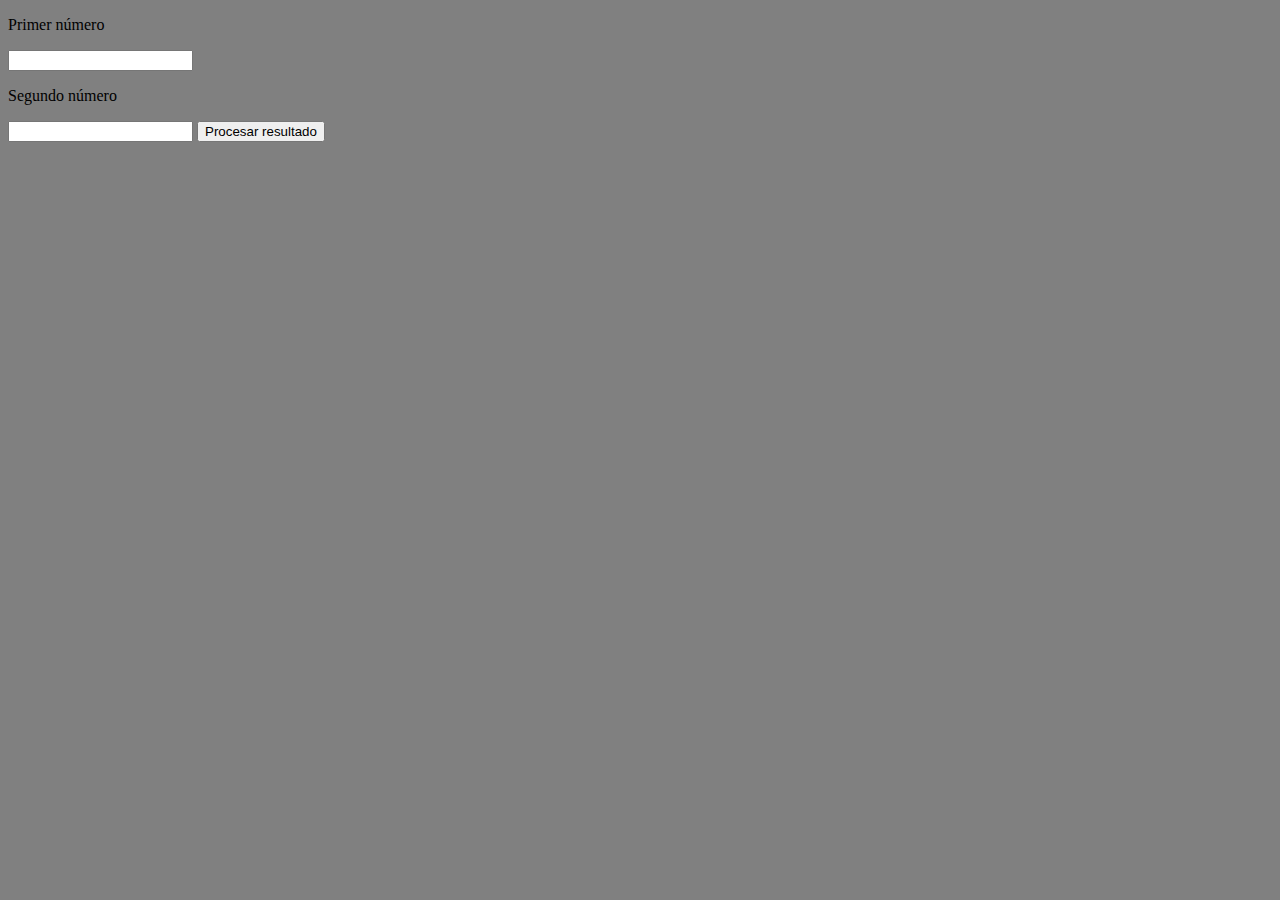
<file: Tarea-JavaScript/index.html>
<!DOCTYPE html>
<html lang="en">
<head>
    <meta charset="UTF-8">
    <meta name="viewport" content="width=device-width, initial-scale=1.0">
    <link rel="stylesheet" href="estilos.css">
    <title>Ejerricio de suma</title>
</head>
<body>
    <p>Primer número</p>
    <input type="number" id="numero1">
    <p>Segundo número</p>
    <input type="number" id="numero2">
    <button onclick="sumar_numeros()">Procesar resultado</button>
    <p id="resultado"></p>
    <script src="codigo.js"></script>
</body>
</html>
</file>
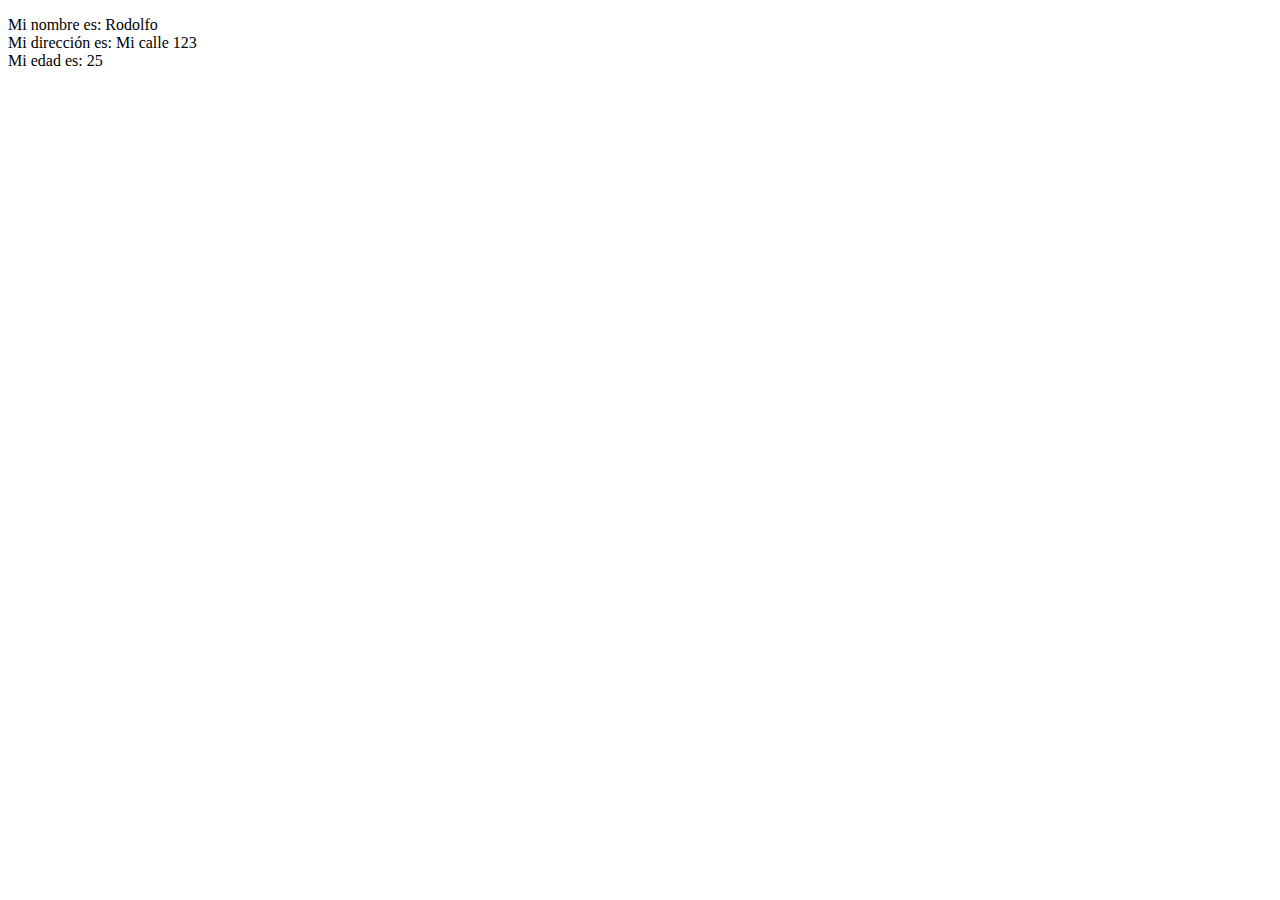
<file: Tarea01/index.html>
<!DOCTYPE html>
<html lang="en">
<head>
    <meta charset="UTF-8">
    <meta name="viewport" content="width=device-width, initial-scale=1.0">
    <title>Document</title>
</head>
<body>
    <p id="varios"> </p>
    <script src="codigo.js"></script>
</body>
</html>
</file>
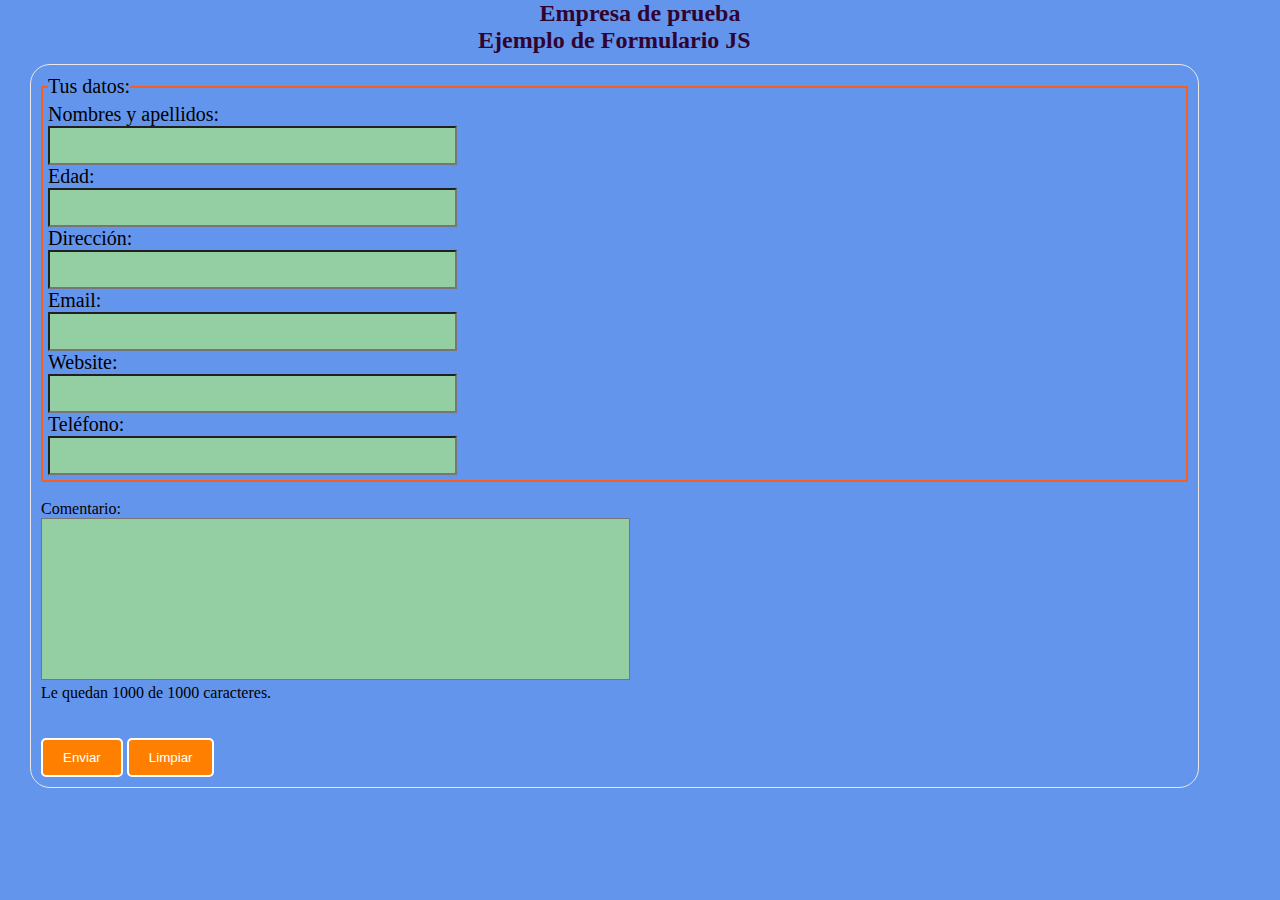
<file: Tarea04/index.html>
<!DOCTYPE html>
<html lang="en">
<head>
    <meta charset="UTF-8">
    <meta name="viewport" content="width=device-width, initial-scale=1.0">
    <title>Fromulario de contacto</title>
    <link rel="stylesheet" href="estilos.css" media="all" />
</head>
<body>
    <h1 class="logodescrip">Empresa de prueba</h1>
    <section id="contenedor">
        <h1>Ejemplo de Formulario JS</h1>
        <form action="enviar.html" method="POST" id="formulario" name="formulario">
            <fieldset>
                <legend>Tus datos:</legend>
                    <label for="nombres">Nombres y apellidos:</label></br>
                    <input type="text" name="nombres" id="nombres" /></br>

                    <label for="edad">Edad:</label></br>
                    <input type="text" name="edad" id="edad" /></br>

                    <label for="direccion">Dirección:</label></br>
                    <input type="text" name="direccion" id="direccion" /></br>

                    <label for="email">Email:</label></br>
                    <input type="text" name="email" id="email" /></br>
                
                    <label for="website">Website:</label></br>
                    <input type="text" name="website" id="website" /></br>

                    <label for="telefono">Teléfono:</label></br>
                    <input type="text" name="telefono" id="telefono" /></br>
            </fieldset>
            </br>
            <label for="comentario">Comentario:</label></br>
            <textarea name="comentario" id="comentario" cols="70" rows="10" maxlength="1000" onkeypress="calcular()" onkeyup="calcular()">
            </textarea></br>
            <p>Le quedan <span id="contador-char">1000</span> de 1000 caracteres.</p>
            </br>
            </br>
            <button type="button" name="enviar" id="enviar" class="cambio">Enviar</button>
            <button type="button" name="limpiar" id="limpiar" class="cambio">Limpiar</button>
        </form>
    </section>
    <script async type="text/javascript" src="codigo.js"></script>
</body>
</html>
</file>
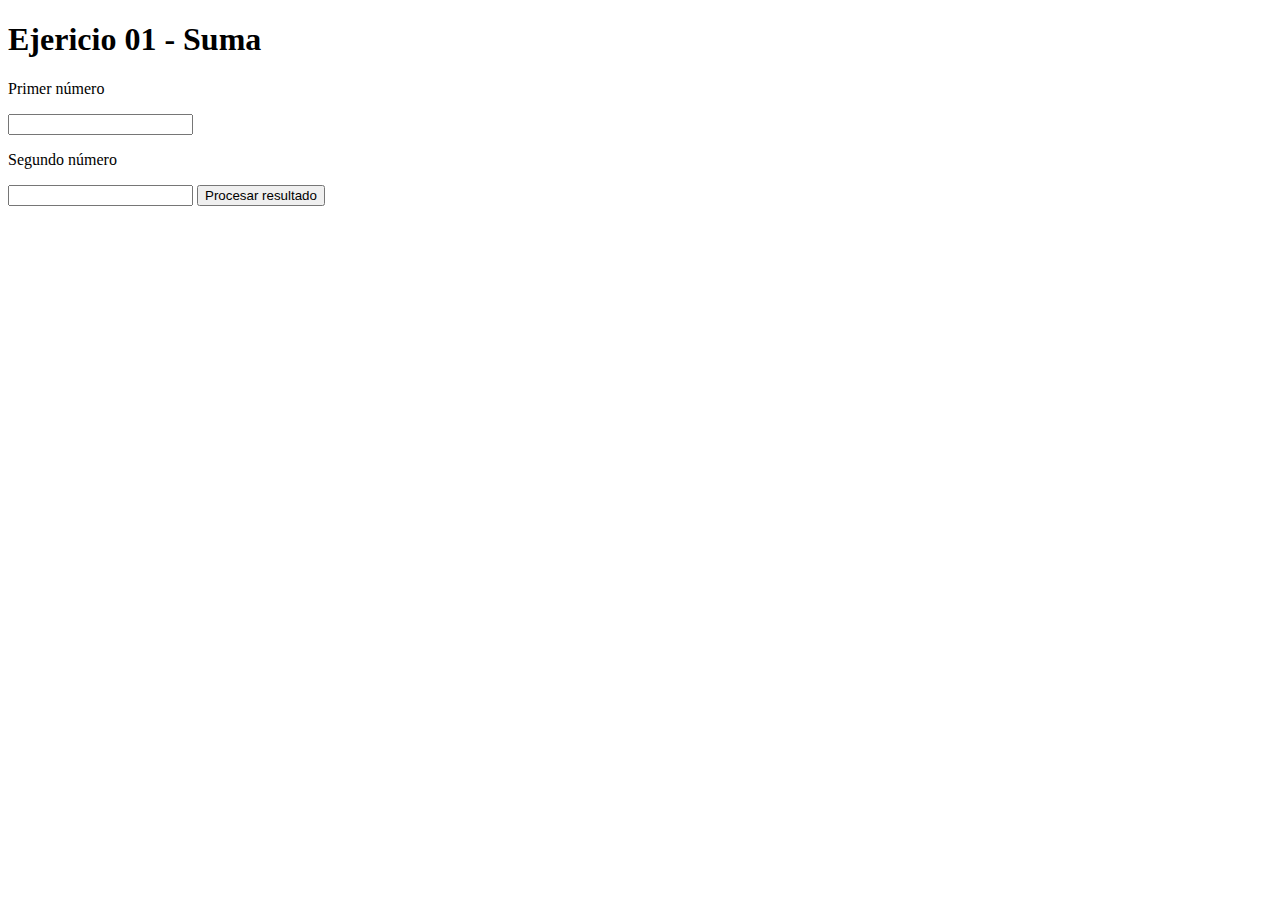
<file: Tarea02/ejercicio01/index.html>
<!DOCTYPE html>
<html lang="en">
<head>
    <meta charset="UTF-8">
    <meta name="viewport" content="width=device-width, initial-scale=1.0">
    <title>Ejericio 01 - Suma</title>
</head>
<body>
    <h1>Ejericio 01 - Suma</h1>
    <p>Primer número</p>
    <input type="number" id="numero1">
    <p>Segundo número</p>
    <input type="number" id="numero2">
    <button onclick="sumar_numeros()">Procesar resultado</button>
    <p id="resultado"></p>
    <script src="codigo.js"></script>
</body>
</html>
</file>
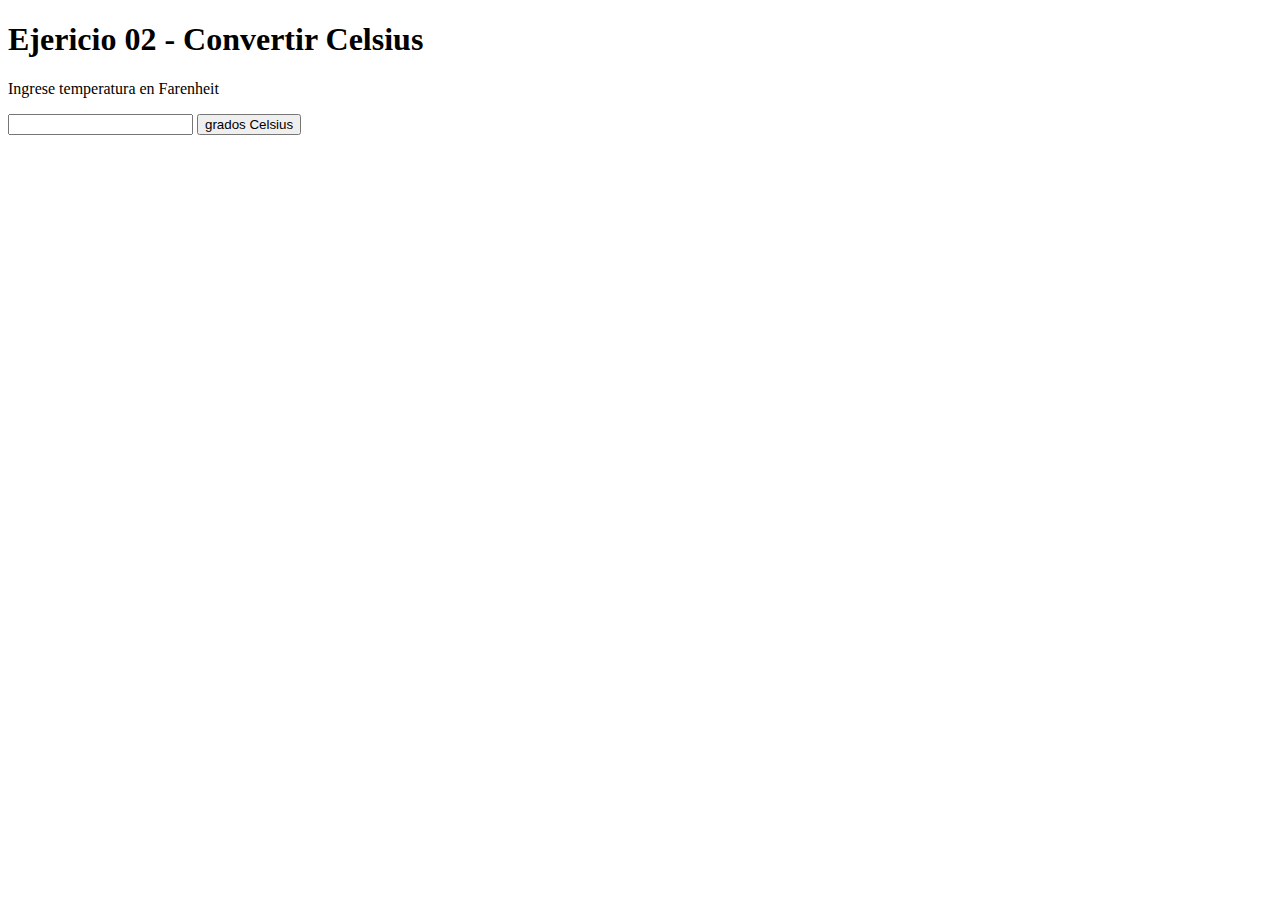
<file: Tarea02/ejercicio02/index.html>
<!DOCTYPE html>
<html lang="en">
<head>
    <meta charset="UTF-8">
    <meta name="viewport" content="width=device-width, initial-scale=1.0">
    <title>Ejericio 02 - Convertir Celsius</title>
</head>
<body>
    <h1>Ejericio 02 - Convertir Celsius</h1>
    <p>Ingrese temperatura en Farenheit</p>
    <input type="number" id="farenheit">
    <button onclick="Celsius()"> grados Celsius</button>
    <p id="resultado"></p>
    <script src="codigo.js"></script>
</body>
</html>
</file>
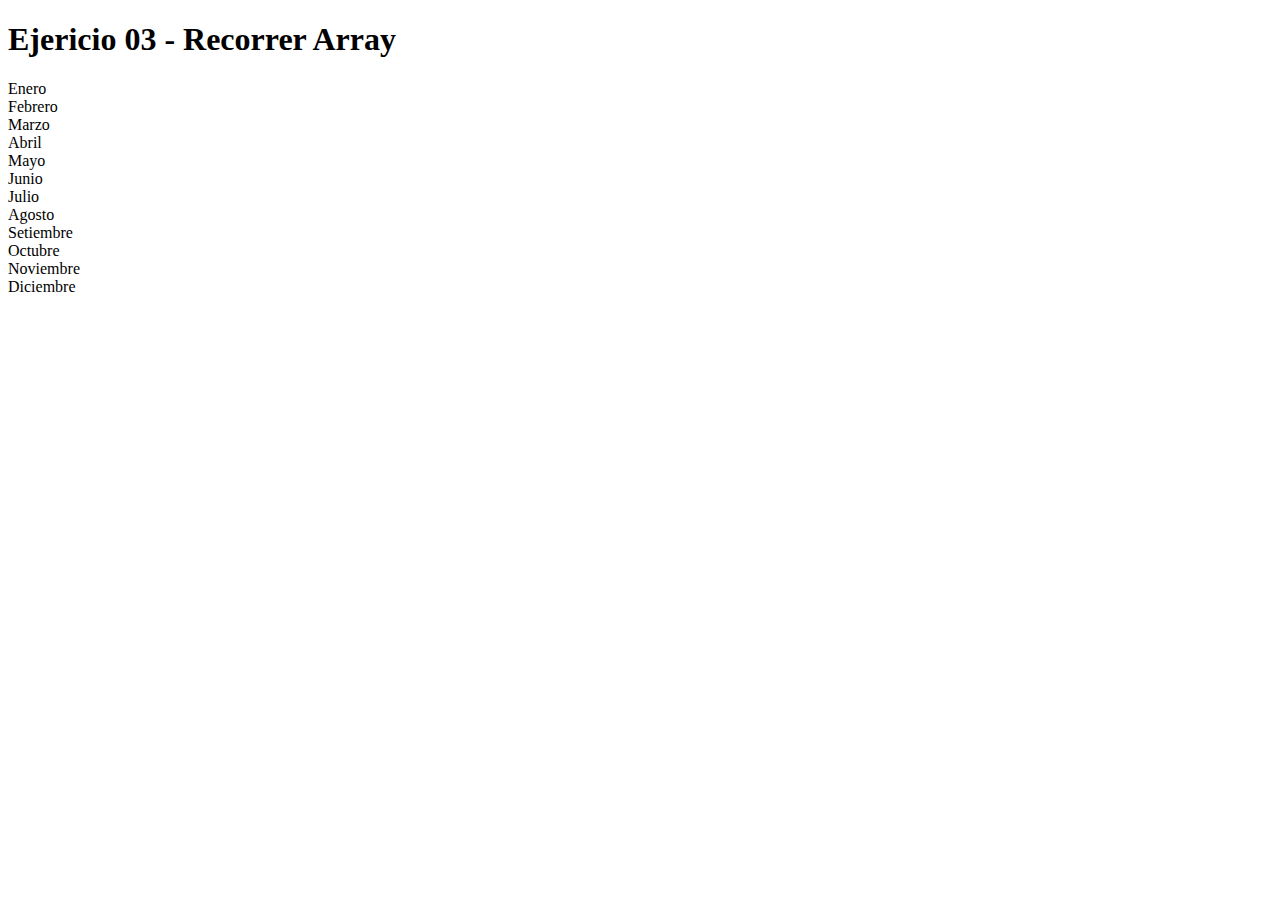
<file: Tarea02/ejercicio03/index.html>
<!DOCTYPE html>
<html lang="en">
<head>
    <meta charset="UTF-8">
    <meta name="viewport" content="width=device-width, initial-scale=1.0">
    <title>Ejericio 03 - Recorrer Array</title>
</head>
<body>
    <h1>Ejericio 03 - Recorrer Array</h1>
    <p id="meses"></p>
    <script src="codigo.js"></script>
</body>
</html>
</file>
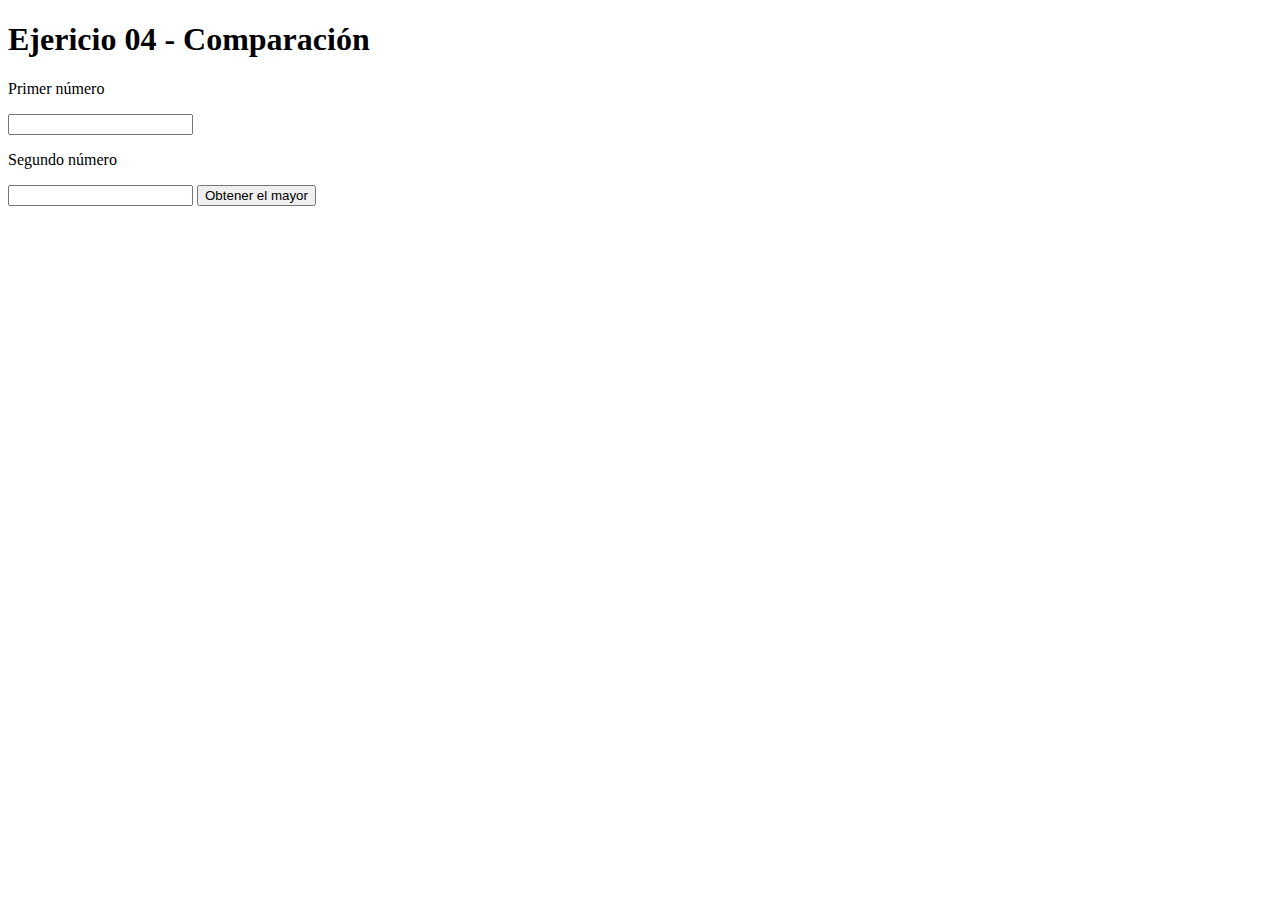
<file: Tarea02/ejercicio04/index.html>
<!DOCTYPE html>
<html lang="en">
<head>
    <meta charset="UTF-8">
    <meta name="viewport" content="width=device-width, initial-scale=1.0">
    <title>Ejericio 04 - Comparación</title>
</head>
<body>
    <h1>Ejericio 04 - Comparación</h1>
    <p>Primer número</p>
    <input type="number" id="numero1">
    <p>Segundo número</p>
    <input type="number" id="numero2">
    <button onclick="comparacion()">Obtener el mayor</button>
    <p id="resultado"></p>
    <script src="codigo.js"></script>
</body>
</html>
</file>
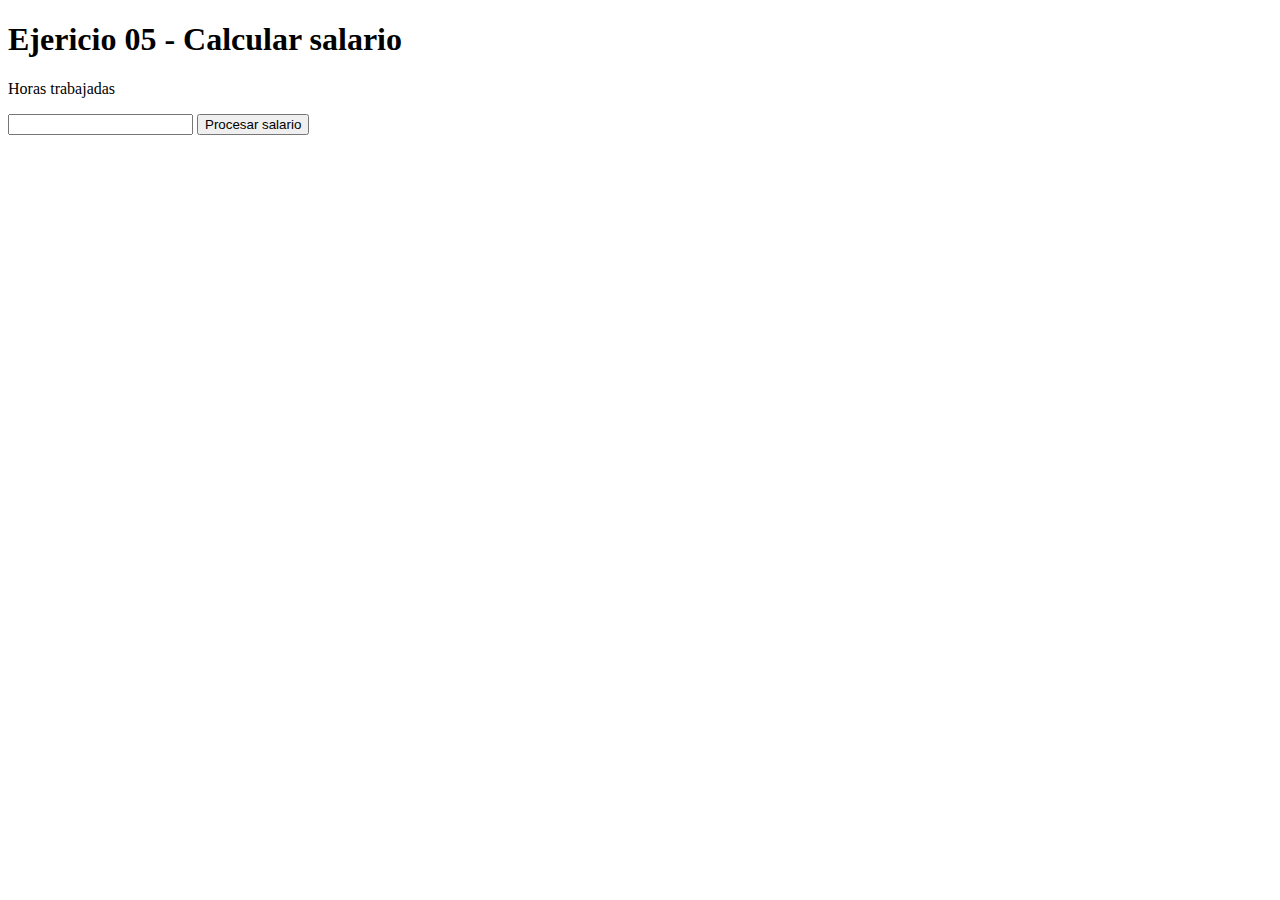
<file: Tarea02/ejercicio05/index.html>
<!DOCTYPE html>
<html lang="en">
<head>
    <meta charset="UTF-8">
    <meta name="viewport" content="width=device-width, initial-scale=1.0">
    <title>Ejericio 05 - Calcular salario</title>
</head>
<body>
    <h1>Ejericio 05 - Calcular salario</h1>
    <p>Horas trabajadas</p>
    <input type="number" id="horas">
    <button onclick="calcularSalario()">Procesar salario</button>
    <p id="resultado"></p>
    <script src="codigo.js"></script>
</body>
</html>
</file>
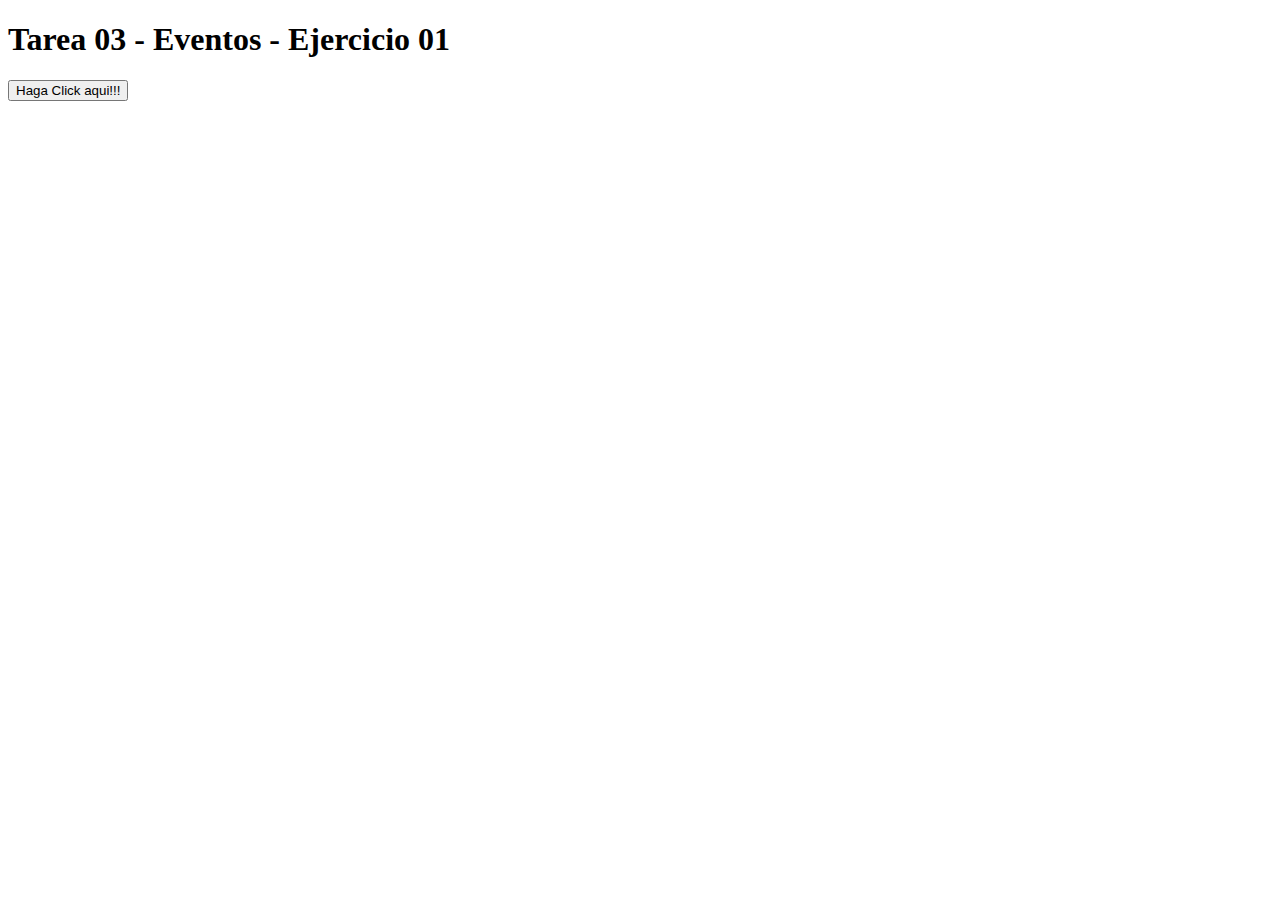
<file: Tarea03/ejercicio01/index.html>
<!DOCTYPE html>
<html lang="en">
<head>
    <meta charset="UTF-8">
    <meta name="viewport" content="width=device-width, initial-scale=1.0">
    <title>Tarea 03 - Eventos - Ejercici 01</title>
</head>
<body>
    <h1>Tarea 03 - Eventos - Ejercicio 01</h1>
    <button id="clickar">Haga Click aqui!!!</button>
    <script src="codigo.js"></script> 
</body>
</html>
</file>
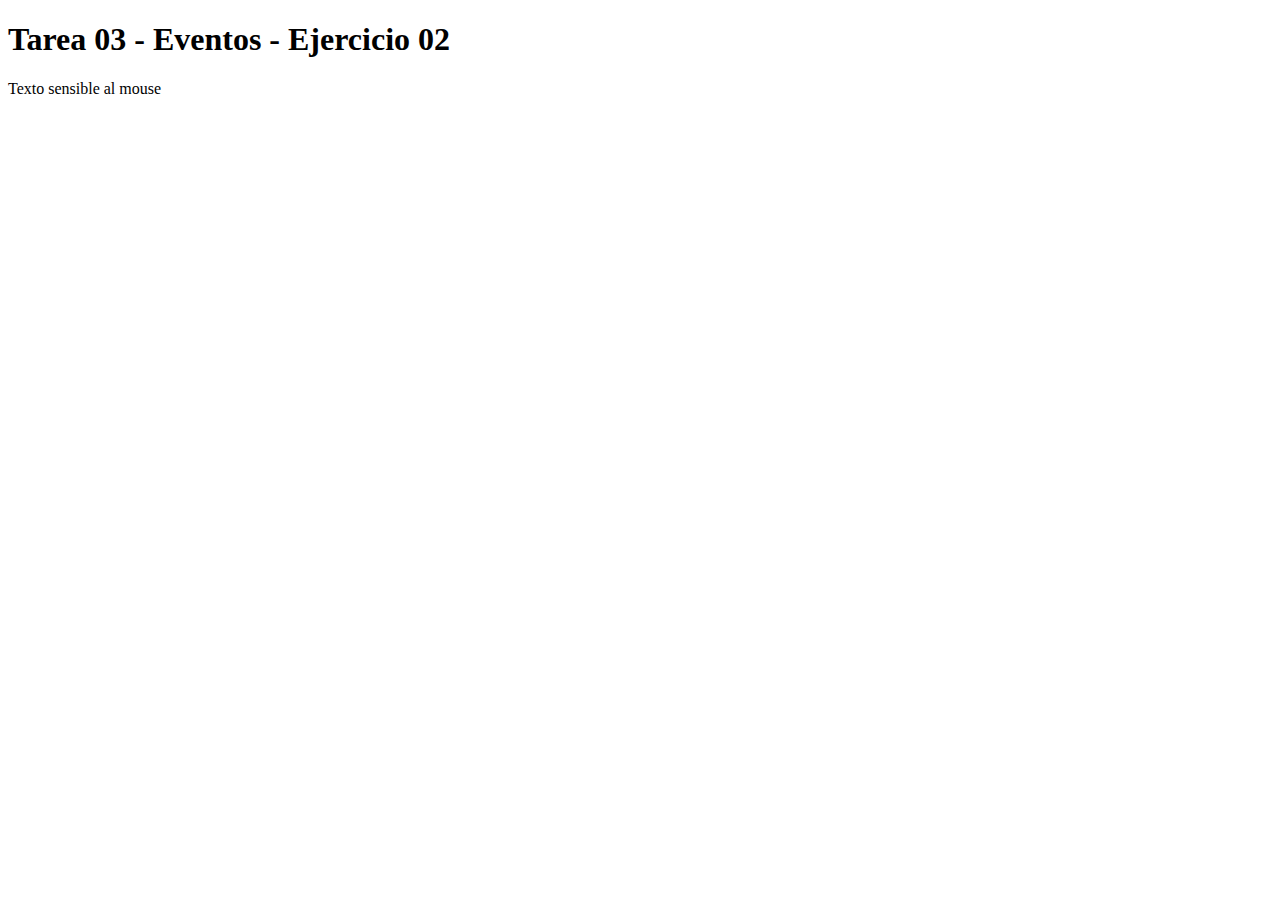
<file: Tarea03/ejercicio02/index.html>
<!DOCTYPE html>
<html lang="en">
<head>
    <meta charset="UTF-8">
    <meta name="viewport" content="width=device-width, initial-scale=1.0">
    <title>Tarea 03 - Eventos - Ejercici 02</title>
</head>
<body>
    <h1>Tarea 03 - Eventos - Ejercicio 02</h1>
    <p id="hoverPara">Texto sensible al mouse</p>
    <p id="efecto"></p>
    <script src="codigo.js"></script> 
</body>
</html>
</file>
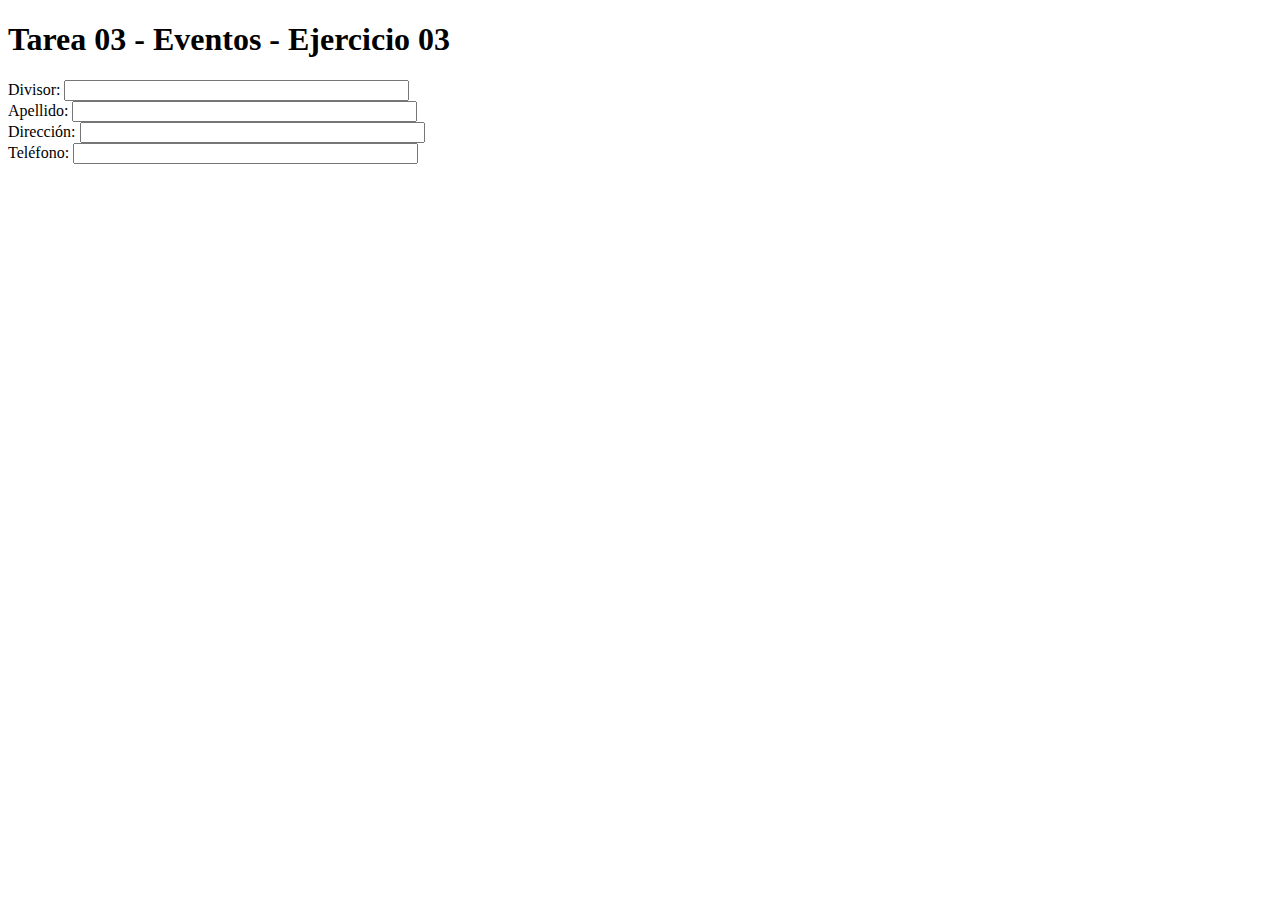
<file: Tarea03/ejercicio03/index.html>
<!DOCTYPE html>
<html lang="en">
<head>
    <meta charset="UTF-8">
    <meta name="viewport" content="width=device-width, initial-scale=1.0">
    <title>Tarea 03 - Eventos - Ejercici 03</title>
</head>
<body>
    <h1>Tarea 03 - Eventos - Ejercicio 03</h1>
    <form action="formulario.php" method="POST">
        <label name="divisor">Divisor: </label>
        <input name="divisor_input" id="divisor_input" onfocus="CambiarColor()" type="text" size="40"><br>
        <label name="apellido_label">Apellido: </label>
        <input name="apellido_input" type="text" size="40"><br>
        <label name="direccion_label">Dirección: </label>
        <input name="direccion_input" type="text" size="40"><br>
        <label name="telefono_label">Teléfono: </label>
        <input name="telefono_input" type="text" size="40"><br>
    </form>
    <script src="codigo.js"></script> 
</body>
</html>
</file>
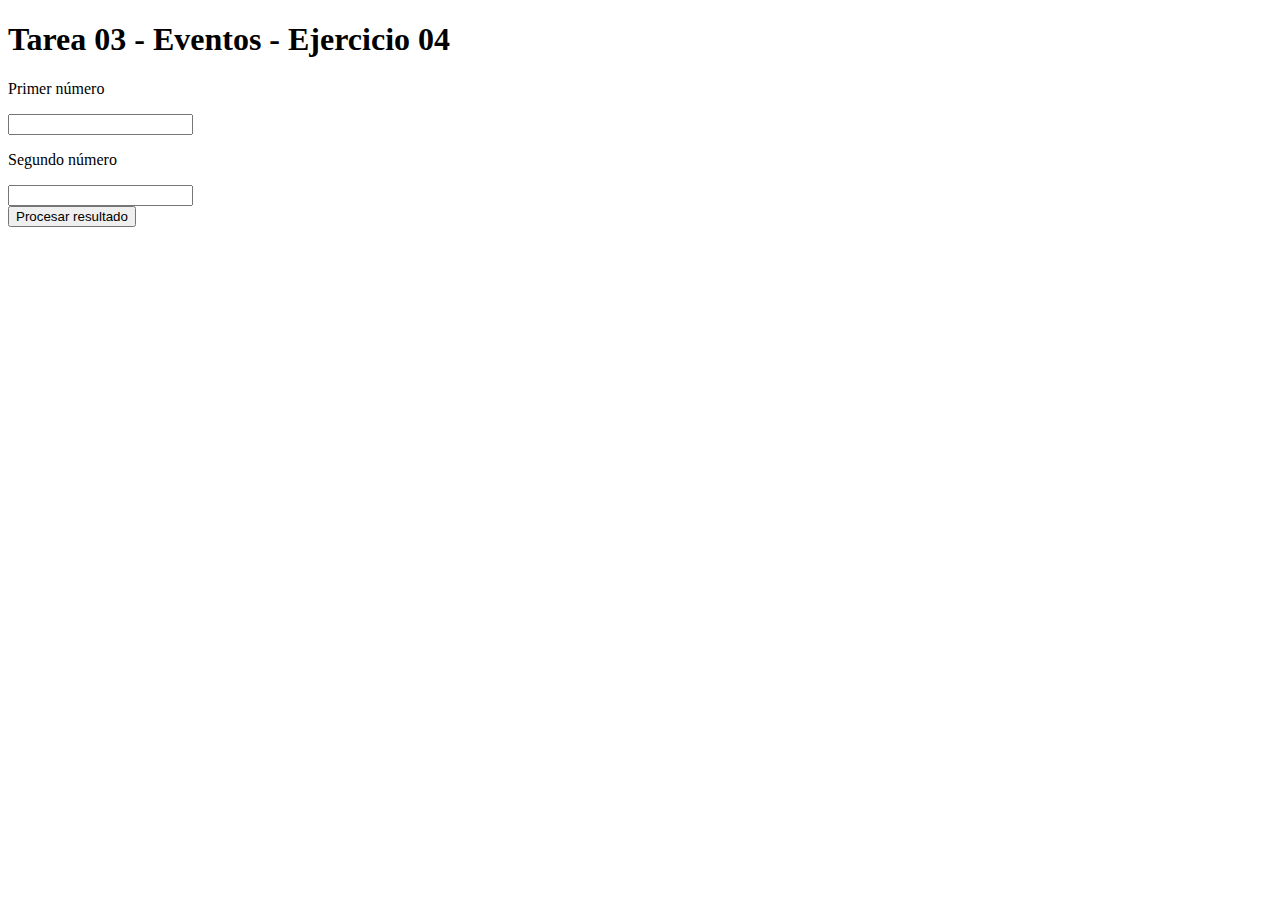
<file: Tarea03/ejercicio04/index.html>
<!DOCTYPE html>
<html lang="en">
<head>
    <meta charset="UTF-8">
    <meta name="viewport" content="width=device-width, initial-scale=1.0">
    <title>Tarea 03 - Eventos - Ejercicio 04</title>
</head>
<body>
    <h1>Tarea 03 - Eventos - Ejercicio 04</h1>
    <p>Primer número</p>
    <input type="number" id="numero1">
    <p>Segundo número</p>
    <input type="number" id="numero2"></br>
    <button onclick="dividir_numeros()">Procesar resultado</button>
    <p id="resultado"></p></br>
    <script src="codigo.js"></script>
</body>
</html>
</file>
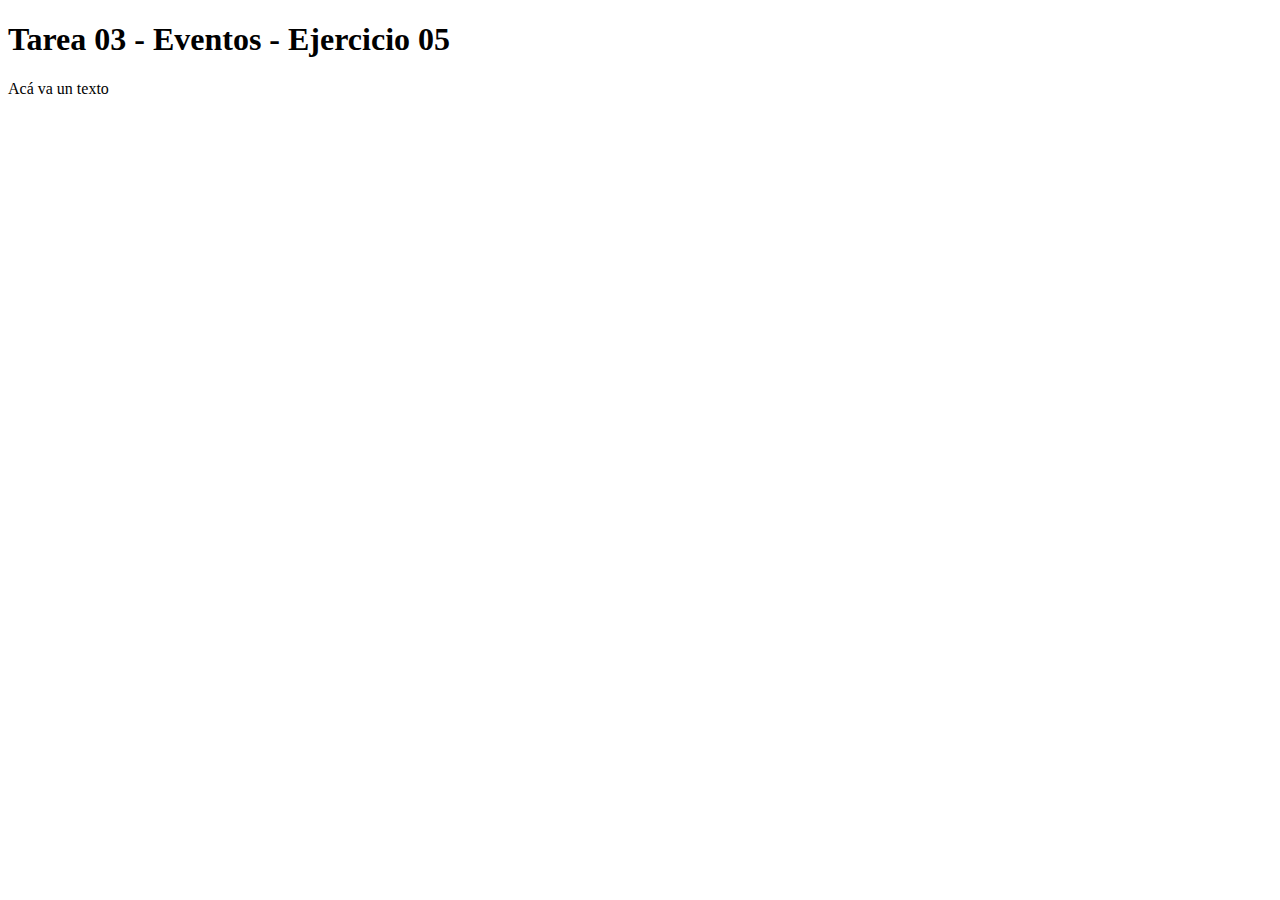
<file: Tarea03/ejercicio05/index.html>
<!DOCTYPE html>
<html lang="en">
<head>
    <meta charset="UTF-8">
    <meta name="viewport" content="width=device-width, initial-scale=1.0">
    <title>Tarea 03 - Eventos - Ejercici 05</title>
</head>
<body>
    <h1>Tarea 03 - Eventos - Ejercicio 05</h1>
    <p id="texto">Acá va un texto </p></br>
    <p id="imagen"></p>
    <script src="codigo.js"></script> 
</body>
</html>
</file>
<file: Tarea-JavaScript/estilos.css>
body{
    background-color: gray;
}
</file>
<file: Tarea04/estilos.css>
*{
    margin:0;
    padding:0;
}

body{
    background:cornflowerblue;
}

h1{
    font-size:1.5em;
    text-align:center;
    color:#310430;
}

#contenedor{
    background:transparent;
    margin:0auto;
    width:96%;
}

#contenedor form fieldset{
    border:2px solid #FA5E1B;
    padding:5px;
    font-size:20px;
}

#contenedor form{
    padding:10px;
    margin:10px 30px;
    border:thin solid #E9E9E9;
    border-radius:20px;
    -webkit-border-radius:20px;
    -moz-border-radius:20px;
    -o-border-radius:20px;
    -ms-border-radius:20px;
}

#contenedorformlabel{
    color:#004040;
    font-size:18px;
}

#contenedor form label:hover{
    color:#171717;
    cursor:pointer;
}
#contenedor form input[type="text"]{
    width:400px;
    height:35px;
    padding-left:5px;
    font-family:Helvetica;
    font-size:16px;
}

#contenedor form textarea{
    resize:none;
    padding:5px;
}

#contenedor form input[type="text"], textarea{
    background:#94CFA3;
}

#contenedor form input[type="text"]:focus, #contenedor form textarea:focus{
    background:#83CA8E;
    outline-color:#008A45;
}

#contenedor form input[type="text"]:active, #contenedor form textarea:active{
    background:#6CAEF7;
    outline-color:#008A45;
}

#contenedor form.cambio{
    transition:all 1s ease-in-out;
    -webkit-transition:all 1s ease-in-out;
    -moz-transition:all 1s ease-in-out;
    -ms-transition:all 1s ease-in-out;
    -o-transition:all 1s ease-in-out;
}

#contenedor form button{
    background:#FF8000;
    border-radius:5px;
    color:white;
    padding:10px 20px;
    border:2px solid white;
}

#contenedor form button:hover{
    color:black;
    cursor:pointer;
}

footer{
    background:blueviolet;
    text-align:center;
    padding:20px 2%;
}
</file>
